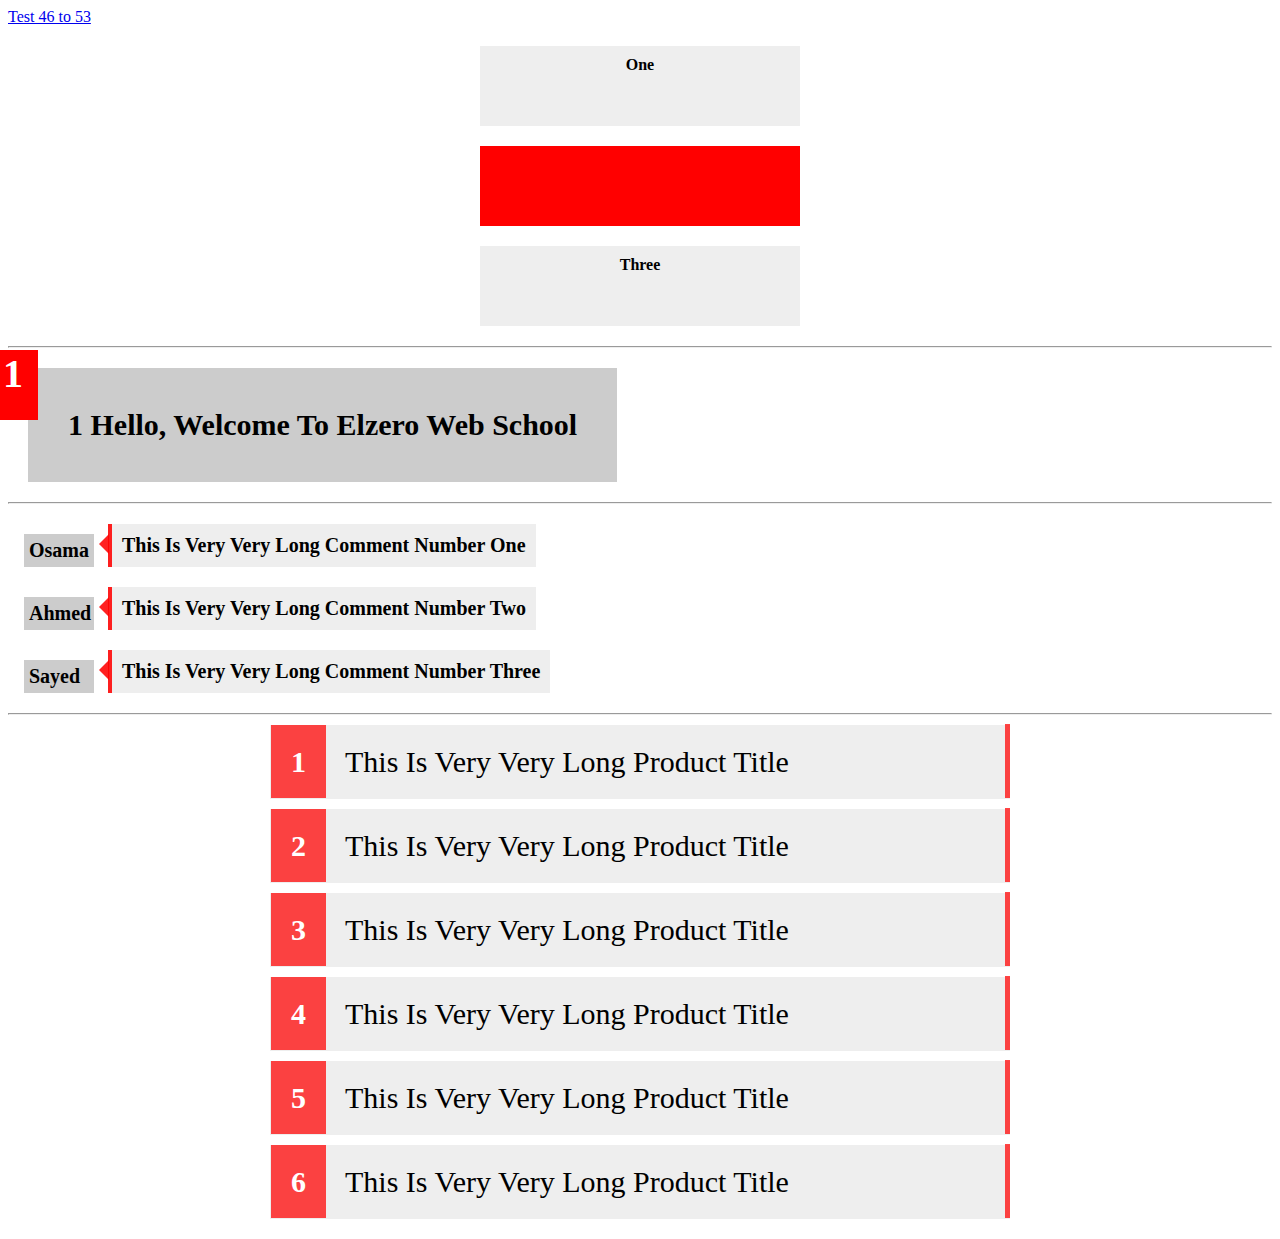
<file: index.html>
<!DOCTYPE html>
<html lang="en">
<head>
    <meta charset="UTF-8">
    <title>Assignment1</title>
    <link rel="stylesheet" href="Css/master.css">
</head>
<body> 
    <a href="index1.html" target="_blank">Test 46 to 53 </a>
    <div class="one">One</div>
    <div class="two"></div>
    <div class="three">Three</div>
    <hr>
    <div class="elz">1 Hello, Welcome To Elzero Web School</div>
    <hr>
    <div class="pp">
        <p data-person="Osama">This Is Very Very Long Comment Number One</p>
        <p data-person="Ahmed">This Is Very Very Long Comment Number Two</p>
        <p data-person="Sayed">This Is Very Very Long Comment Number Three</p>
    </div>
    <hr>
    <div class="last">
        <p>This Is Very Very Long Product Title</p>
        <p>This Is Very Very Long Product Title</p>
        <p>This Is Very Very Long Product Title</p>
        <p>This Is Very Very Long Product Title</p>
        <p>This Is Very Very Long Product Title</p>
        <p>This Is Very Very Long Product Title</p>
    </div>
</body>
</html>
</file>
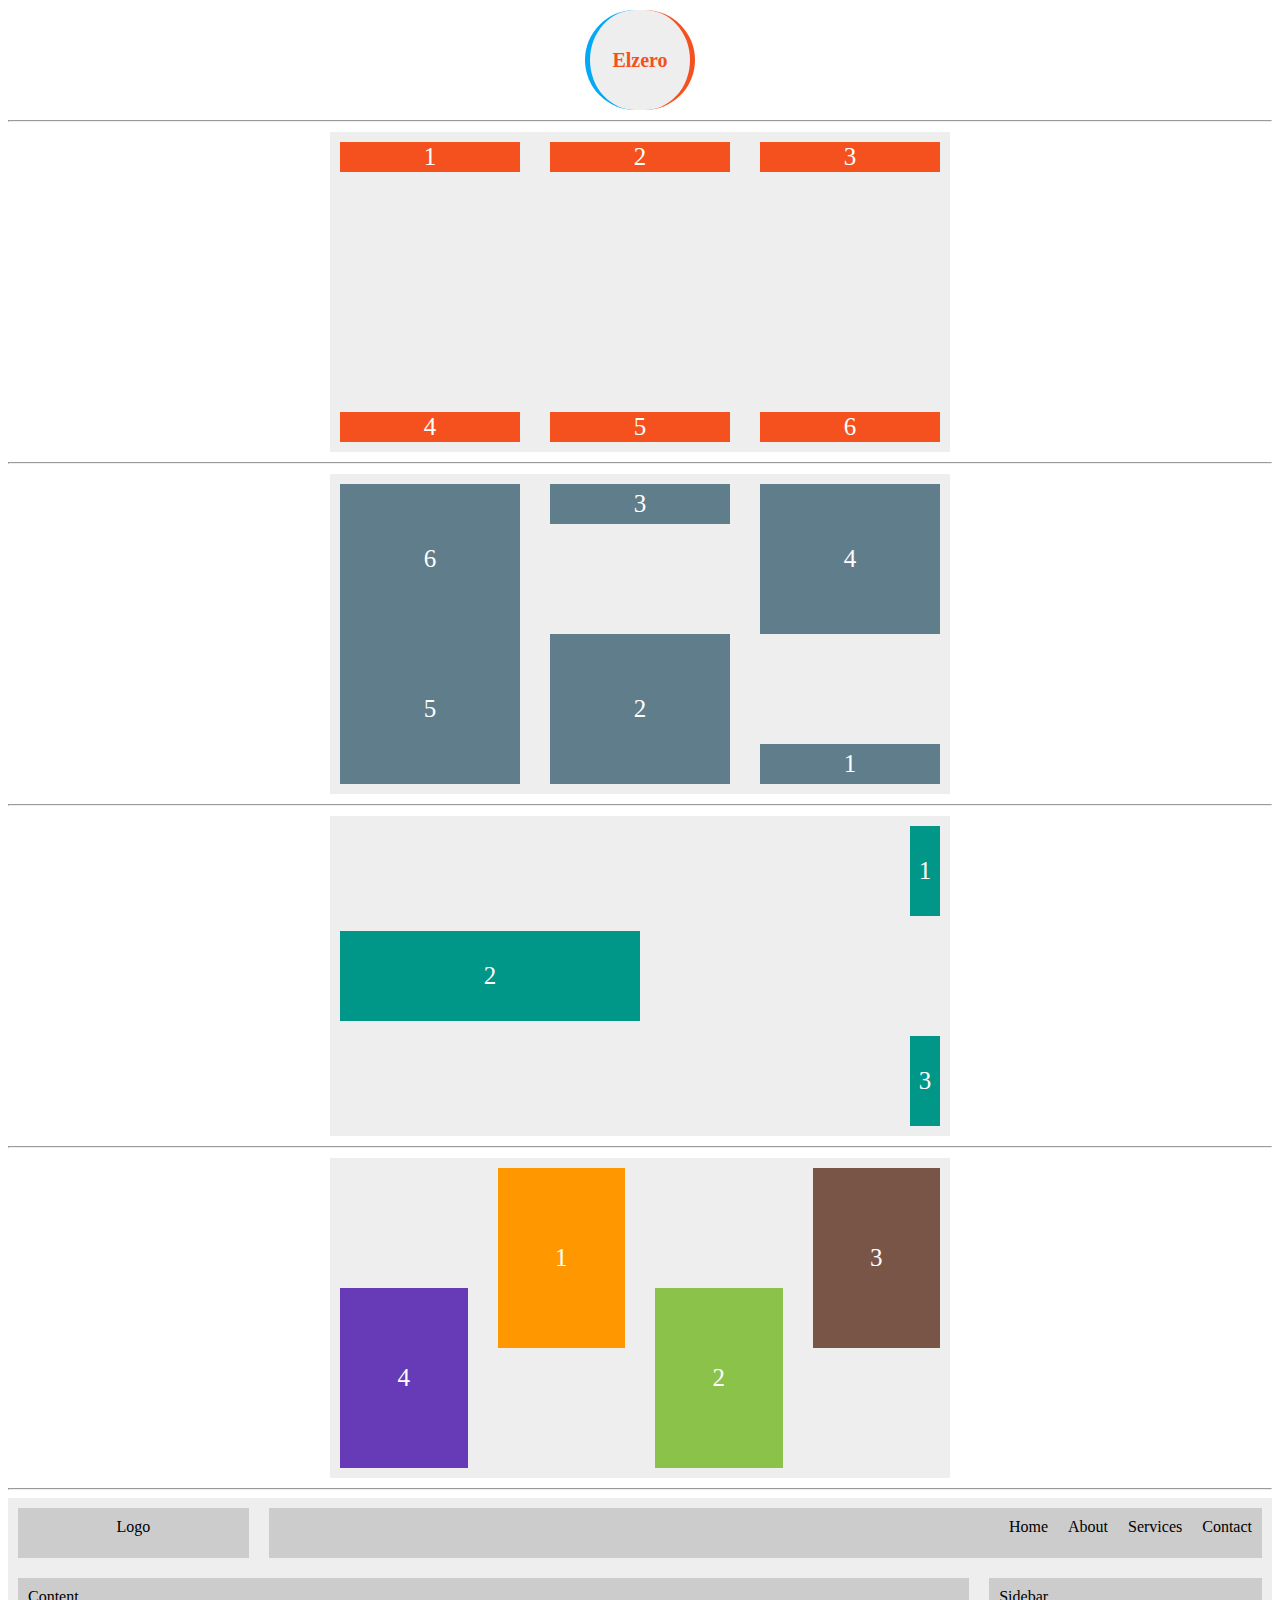
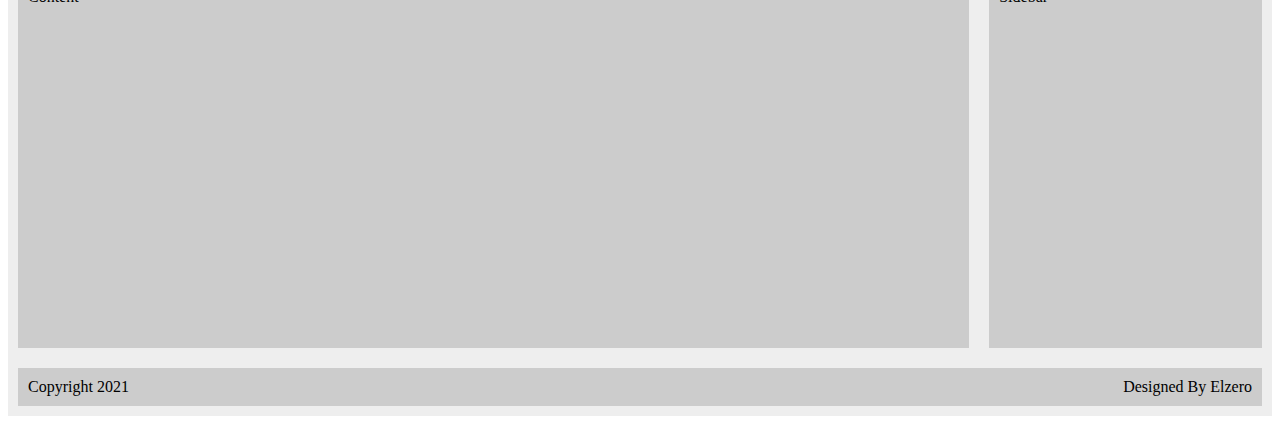
<file: index1.html>
<!DOCTYPE html>
<html lang="en">
<head>
    <meta charset="UTF-8">
    <title>Assignment2</title>
    <link rel="stylesheet" href="Css/one.css">
</head>
<body>
    <div class="One">Elzero</div>
    <hr>
    <div class="parent1">
        <div>1</div>
        <div>2</div>
        <div>3</div>
        <div>4</div>
        <div>5</div>
        <div>6</div>
      </div>
      <hr>
      <div class="parent2">
        <div class="one">1</div>
        <div class="two">2</div>
        <div class="three">3</div>
        <div class="four">4</div>
        <div class="five">5</div>
        <div class="six">6</div>
      </div>
      <hr>
      <div class="parent3">
        <div class="one">1</div>
        <div class="twoo">2</div>
        <div class="three">3</div>
      </div>
      <hr>
      <div class="parent4">
        <div class="one">1</div>
        <div class="two">2</div>
        <div class="three">3</div>
        <div class="four">4</div>
      </div>
      <hr>
      <div class="page">
        <div class="header">
          <div class="logo">Logo</div>
          <ul class="links" style="flex-grow: 1;">
            <li>Home</li>
            <li>About</li>
            <li>Services</li>
            <li>Contact</li>
          </ul>
        </div>
        <div class="main-area">
          <div class="content" style="flex-grow: 1;">Content</div>
          <div class="sidebar">Sidebar</div>
        </div>
        <div class="footer">
          <div class="copyright">Copyright 2021</div>
          <div class="design">Designed By Elzero</div>
        </div>
      </div>
</body>
</html>
</file>
<file: Css/master.css>
.one,
.two,
.three {
    width: 300px;
    height: 60px;
    margin: 20px auto;
    padding: 10px ;
}
.one,
.three  {
    background-color:#eee ;
    text-align: center;
    font-weight: 700;
}
.two {
    background-color: red;
}
.elz {
    background-color: #ccc;
    width: fit-content;
    text-align: center;
    padding: 40px;
    margin: 20px;
    font-weight: 600;
    font-size: 30px;
}
.elz::before {
    content: "1";
    background-color: red;
    text-align: center;
    width: 50px;
    height: 70px;
    position: absolute;
    left: -12px;
    top: 350px;
    color: white;
    font-weight: 700;
    font-size: 40px;
}
.pp p::before{
    content: attr(data-person);
    background-color: #ccc;
    position: absolute;
    float: left;
    left: 24px;
    padding: 5px;
    width: 60px;
}
.pp p {
    background-color: #eee;
    font-size: 20px;
    font-weight: bold;
    padding: 10px;
    width: fit-content;
    margin-left: 100px;
    border-left: 4px solid #ff0000de;
}
.pp p::after{
    content: " ";
    position: absolute;
    left: 89px;
    border-width: 10px;
    border-style: solid;
    border-color: transparent #ff0000de transparent transparent ;
}
.last p {
    background-color: #eee;
    width: 700px;
    padding: 20PX;
    font-size: 30px;
    margin: 10px auto;
    font-weight: 400;
    counter-increment: numbers;
}
.last p::before {
    content: counter(numbers);
    background-color: #ff0000ba;
    color: white;
    text-align: center;
    font-weight: bold;
    position: relative;
    width: 80px;
    height: 74.4px;
    padding: 20px;
    left: -19px;

}
.last p::after{
    content: " ";
    background-color: #ff0000ba;
    height: 74.4px;
    width: 5px;
    position: relative;
    float: right;
    top: -21px;
    left: 20px
}
</file>
<file: Css/one.css>
.One{
    background-color: #eee;
    font-weight: bold;
    font-size: 20px;
    color: #F4511E;
    width: 100px;
    height: 100px;
    display: flex;
    align-items: center;
    margin: 10px auto;
    justify-content: center;
    border-right: 5px solid #F4511E;
    border-left: 5px solid #03A9F4;
    border-radius:50px ;
}
.parent1 {
    background-color: #eee;
    width: 600px;
    height: 300px;
    margin: 10px auto;
    padding: 10px;
    display: flex;
    flex-direction: row;
    flex-wrap: wrap;
    justify-content: space-between;
    align-content: space-between;
}
.parent1 div {
    background-color: #F4511E;
    color: white;
    font-size: 25px;
    width: calc(90%/3);
    display: flex;
    align-items: center;
    justify-content: center;
    height: 30px;
}
.parent2 {
    background-color: #eee;
    width: 600px;
    height: 300px;
    margin: 10px auto;
    padding: 10px;
    display: flex;
    justify-content: space-between;
    flex-flow: row wrap;
}
.parent2 div {
    background-color: #607d8b;
    color: white;
    font-size: 25px;
    display: flex;
    width: calc(90%/3);
    align-items: center;
    justify-content: center;
    height: 50%;
}
.parent2 .one {
    order: 6;
    height: 40px;
    align-self: flex-end;

}
.parent2 .two {
    order: 5;
    
}
.parent2 .three {
    order: 2;
    height: 40px;
    
}
.parent2 .four {
    order: 3;
}
.parent2 .five {
    order: 4;
    
}
.parent2 .six {
    order: 1;
    
}
.parent3 {
    background-color: #eee;
    width: 600px;
    height: 300px;
    margin: 10px auto;
    padding: 10px;
    display: flex;
    flex-flow: column wrap;
    justify-content: space-between;
    align-items: flex-end;
}
.parent3 div {
    background-color: #009688;
    color: white;
    font-size: 25px;
    display: flex;
    height: calc(90%/3);
    align-items: center;
    justify-content: center;
    width: 5%;
}
.parent3 .twoo {
    align-self: self-start;
    width: 50%;
} 
.parent4 {
    background-color: #eee;
    width: 600px;
    height: 300px;
    margin: 10px auto;
    padding: 10px;
    display: flex;
    justify-content: space-between;
}
.parent4 div {
    color: white;
    font-size: 25px;
    display: flex;
    width: calc(85%/4);
    align-items: center;
    justify-content: center;
    height: 60%;
}
.parent4 .one {
    background-color:#ff9800 ;
    order:2 ;
}
.parent4 .two {
    background-color:#8bc34a ;
    order:3 ;
    align-self: flex-end;
}
.parent4 .three{
    background-color: #795548;
    order:4 ;
}
.parent4 .four {
    background-color: #673ab7;
    order: 1;
    align-self: flex-end;
}
.page {
    background-color: #eee;
    overflow: hidden;
}
.header {
    display: flex;
    justify-content: space-between;
}
.logo,
.links {
    background-color: #ccc;
    padding: 10px;
    margin: 10px;
    display: flex;
    justify-content: center;
    width: calc(100%/6);
    height: 30px;
}
.links  {
    justify-content: flex-end;
    list-style-type: none;
}
.links li {
    padding-left:20px ;
}
.main-area {
    display: flex;
    justify-content: space-between;
}
.main-area div {
    background-color: #ccc;
    padding: 10px;
    margin: 10px;
    height: 350px;
    width: calc(100%/5);
}
.footer {
    background-color: #ccc;
    padding: 10px;
    margin: 10px;
    display: flex;
    justify-content: space-between;
}
</file>
